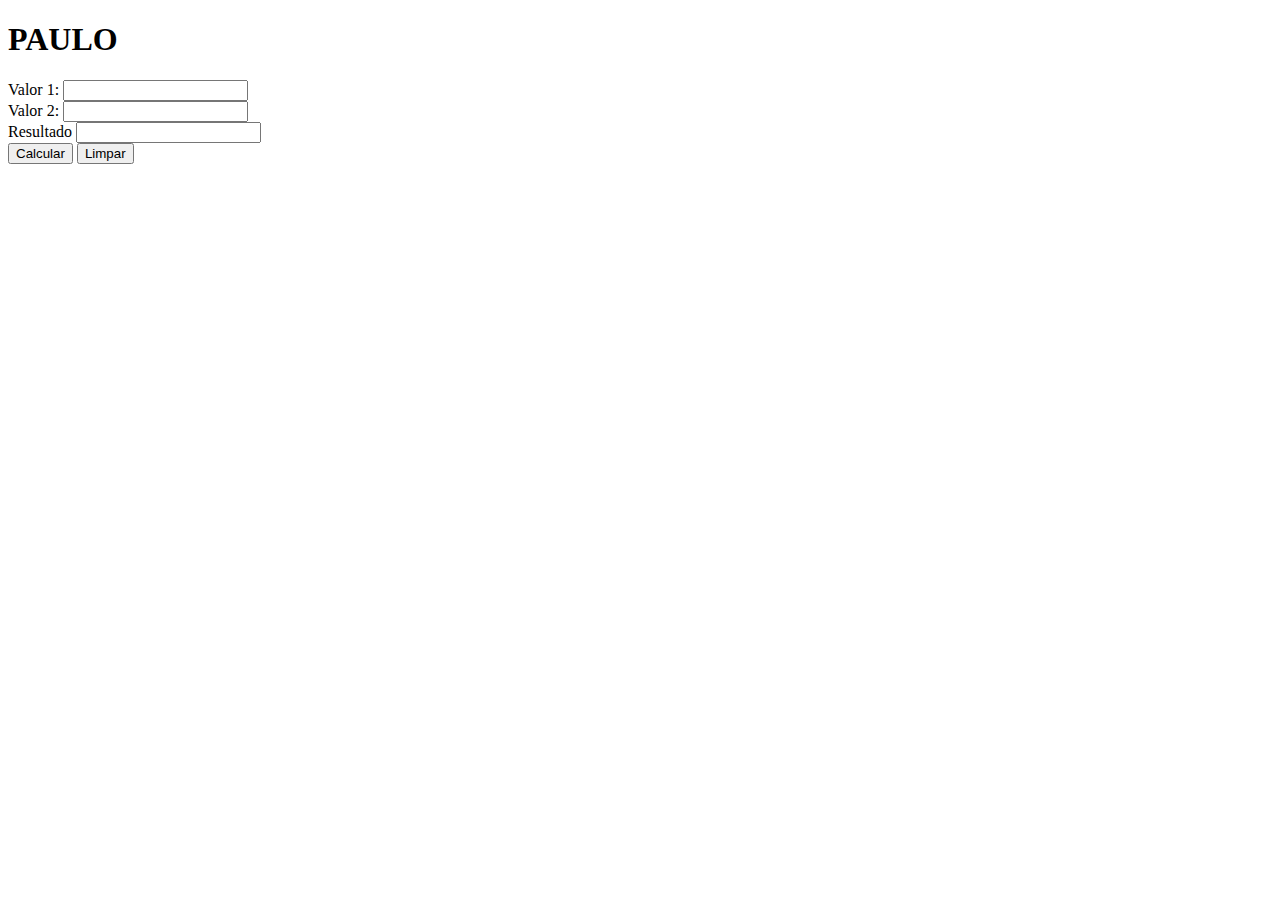
<file: index.html>
<!DOCTYPE html>
<html lang="en">
<head>
    <meta charset="UTF-8">
    <meta http-equiv="X-UA-Compatible" content="IE=edge">
    <meta name="viewport" content="width=device-width, initial-scale=1.0">
    <script src="index.js"></script>
    <title>Javascript</title>
</head>
<body>

    <H1 id="titulo01">PAULO</H1>

    <form id="form1">
        <label for="txtV1">Valor 1:</label>
        <input type="text" id="txtV1">
        
        <br>

        <label for="txtV2">Valor 2:</label>
        <input type="text" id="txtV2">

        <br>
        
        <label for="txtResult" >Resultado</label>
        <input type="text" id="txtV3">
        
        
        <br>
        
        
        <button type="button" id="btnSomar" onclick="soma(); titulo();">Calcular</button>
        <button>Limpar</button>



    </form>


</body>
</html>

<!-- VALIDAÇÃO 
 - UM ALERTA
 - UM ALERTA BOX 2
 - MUDAR O TEXTO
-->
</file>
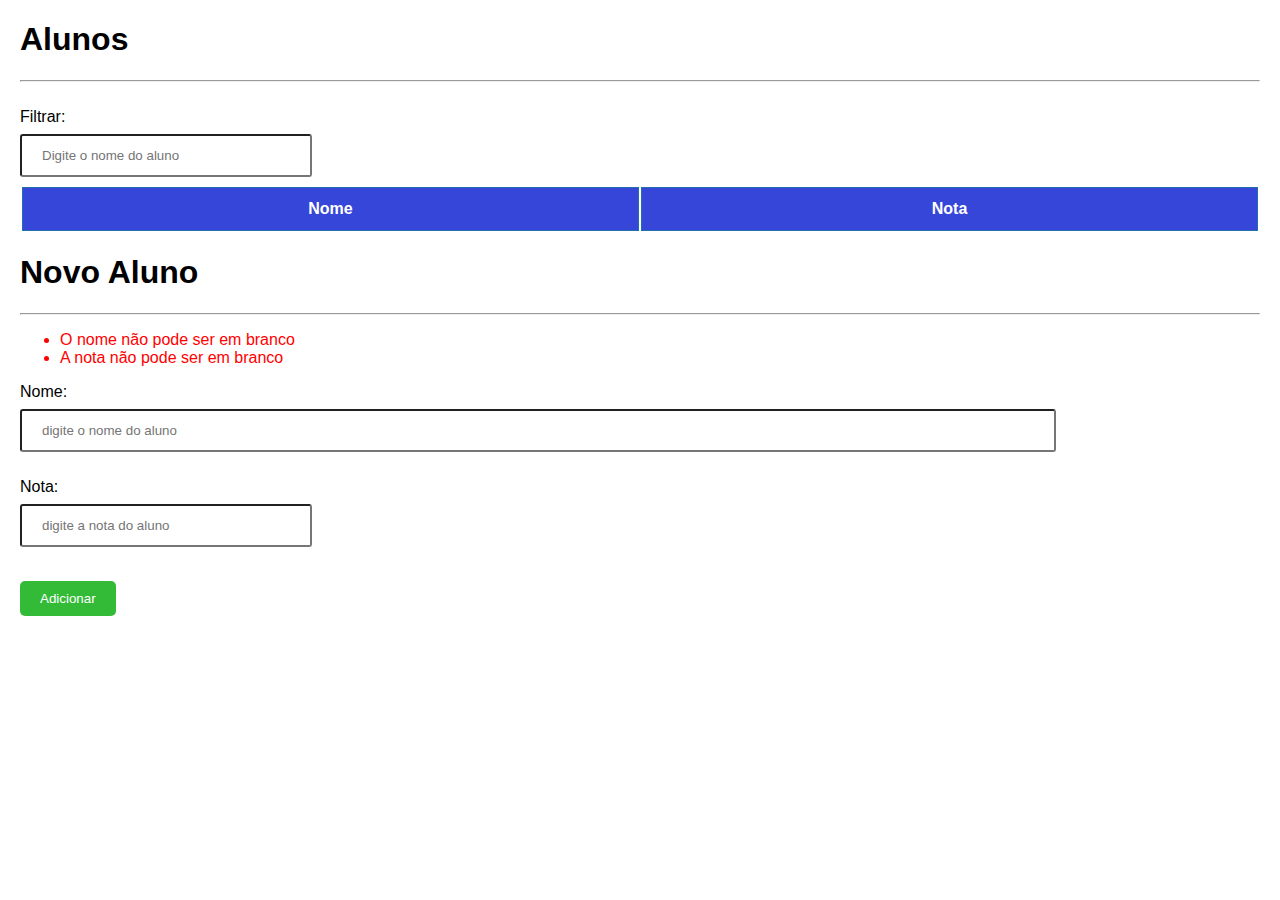
<file: formulario/index.html>
<!DOCTYPE html>
<html lang="en">

<head>
  <meta charset="UTF-8">
  <meta nome="viewport" content="width=device-width, initial-scale=1.0">
  <link rel="stylesheet" href="style.css">
  <title>06-11-2023</title>
</head>

<body>

  <h1>Alunos</h1>
  <hr/>
  <br>

  <label for="filtro">Filtrar:</label>
  <input type="text" id="filtro" placeholder="Digite o nome do aluno">

  <table id="tabeladeestudante">
    <thead>
      <tr>
        <th>Nome</th>
        <th>Nota</th>
      </tr>
    </thead>
    <tbody id="estudantesb">
    </tbody>
  </table>

  <h1>Novo Aluno</h1>
  <hr/>

  <ul>
    <li>O nome não pode ser em branco</li>
    <li>A nota não pode ser em branco</li>
  </ul>

  <div id="inputs">

    <label for="nome">Nome:</label>
    <input type="text" id="nome" nome="nome" placeholder="digite o nome do aluno">
    <br>
    
    <label for="nota">Nota:</label>
    <input type="text" id="nota" nome="nota" placeholder="digite a nota do aluno">
    <br>

    <button id="botao">Adicionar</button>

  </div>

  <script src="scripts.js"></script>

</body>

</html>
</file>
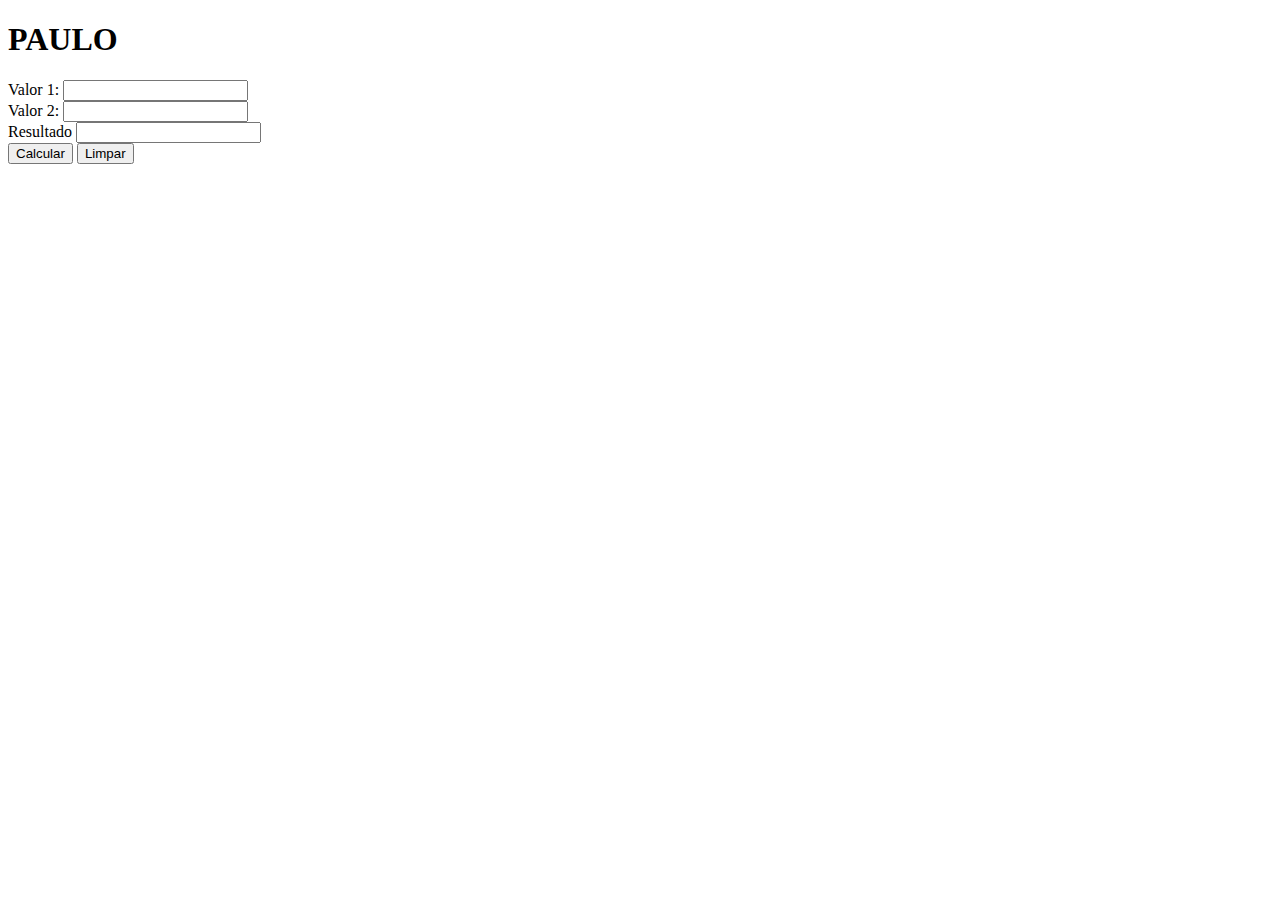
<file: soma/index.html>
<!DOCTYPE html>
<html lang="en">
<head>
    <meta charset="UTF-8">
    <meta http-equiv="X-UA-Compatible" content="IE=edge">
    <meta nome="viewport" content="width=device-width, initial-scale=1.0">
    <script src="index.js"></script>
    <title>Javascript</title>
</head>
<body>

    <H1 id="titulo01">PAULO</H1>

    <form id="form1">
        <label for="txtV1">Valor 1:</label>
        <input type="text" id="txtV1">
        
        <br>

        <label for="txtV2">Valor 2:</label>
        <input type="text" id="txtV2">

        <br>
        
        <label for="txtResult" >Resultado</label>
        <input type="text" id="txtV3">
        
        
        <br>
        
        
        <button type="button" id="btnSomar" onclick="soma(); titulo();">Calcular</button>
        <button>Limpar</button>



    </form>


</body>
</html>

<!-- VALIDAÇÃO 
 - UM ALERTA
 - UM ALERTA BOX 2
 - MUDAR O TEXTO
-->
</file>
<file: formulario/style.css>
body {
  margin: 20px;
  font-family: Arial, sans-serif;
}

ul {
  color: #ff0000;
}

input[type="text"] {
  /* width: 100%; */
  padding: 12px 20px;
  margin: 8px 0;
  border-radius: 3px;
}

button {
  background-color: #33bb38;
  color: white;
  padding: 14px 20px;
  margin: 8px 0;
  padding: 10px 20px;
  border-radius: 5px;
  border: none;
  cursor: pointer;
  transition: background-color 0.3s ease;
}


button:hover {
  opacity: 0.8;
  background-color: #178f1b;
}

#filtro,
#nota {
  width: 20%;
  display: flex;
}

#nome {
  width: 80%;
  display: flex;
}


#tabeladeestudante {
  width: 100%;
}

#tabeladeestudante th,
#tabeladeestudante td {
  border: 1px solid #226faf;
  padding: 8px;
  text-align: center;
  width: 50%;
}

#tabeladeestudante th {
  padding-top: 12px;
  padding-bottom: 12px;
  text-align: center;
  background-color: #3546d8;
  color: white;
  border: 1px solid #226faf;
}
</file>
